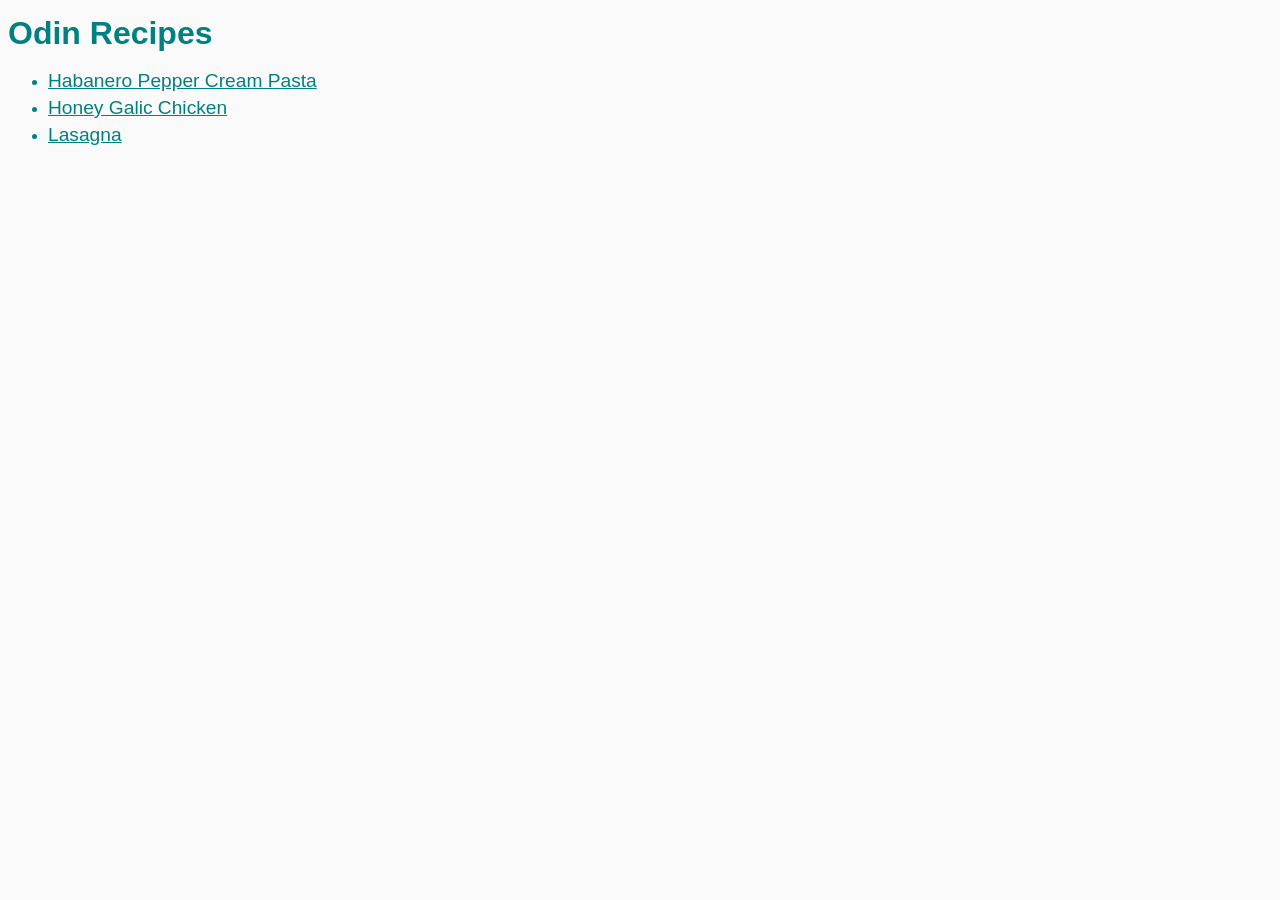
<file: odin-recipes/index.html>
<!DOCTYPE html>
<html lang="en">
  <head>
    <meta charset="UTF-8" />
    <meta name="viewport" content="width=device-width, initial-scale=1" />
    <title>Odin Recipes</title>
    <link href="style.css" rel="stylesheet" />
  </head>
  <body>
    <h1>Odin Recipes</h1>
    <ul>
      <li><a href="./recipes/habanero-pepper-cream-pasta.html">Habanero Pepper Cream Pasta</a></li>
      <li><a href="./recipes/honey-garlic-chicken.html">Honey Galic Chicken</a></li>
      <li><a href="./recipes/lasagna.html">Lasagna</a></li>
    </ul>
  </body>
</html>
</file>
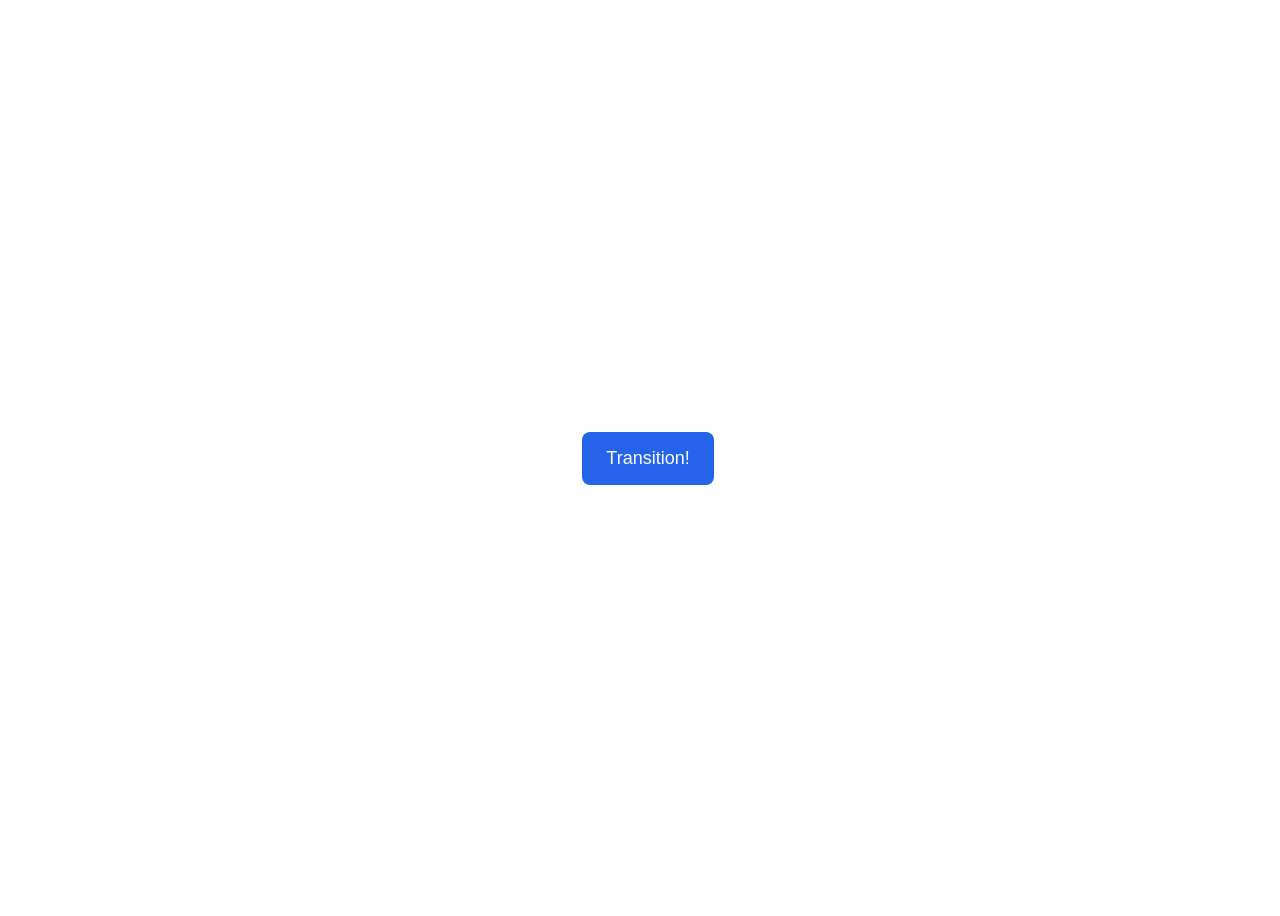
<file: css-exercises-main/advanced-html-css/animation/01-button-hover/index.html>
<!DOCTYPE html>
<html lang="en">
  <head>
    <meta charset="UTF-8" />
    <meta http-equiv="X-UA-Compatible" content="IE=edge" />
    <meta name="viewport" content="width=device-width, initial-scale=1.0" />
    <title>Button Hover</title>
    <link rel="stylesheet" href="style.css" />
  </head>
  <body>
    <div id="transition-container">
      <button>Transition!</button>
    </div>
  </body>
</html>
</file>
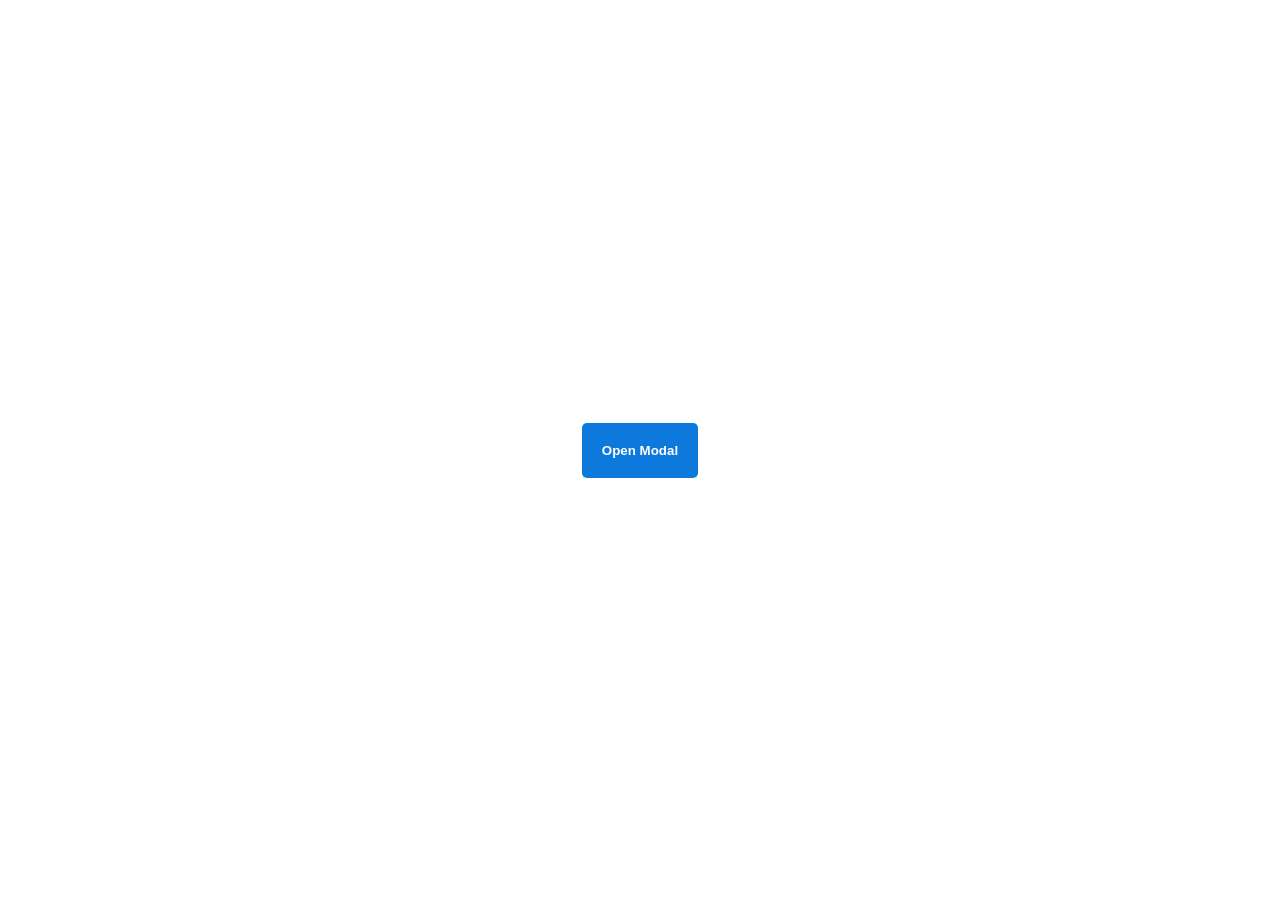
<file: css-exercises-main/advanced-html-css/animation/02-pop-up/index.html>
<!DOCTYPE html>
<html lang="en">
  <head>
    <meta charset="UTF-8" />
    <meta http-equiv="X-UA-Compatible" content="IE=edge" />
    <meta name="viewport" content="width=device-width, initial-scale=1.0" />
    <title>Popup</title>
    <link rel="stylesheet" href="style.css" />
  </head>
  <body>
    <div class="backdrop"></div>
    <div class="popup-modal">
      <h1>Look at me!</h1>
      <p>I'm a pop up dialog!</p>
      <button id="close-modal">Close Modal</button>
    </div>
    <div class="button-container">
      <button id="trigger-modal">Open Modal</button>
    </div>
    <script src="script.js"></script>
  </body>
</html>
</file>
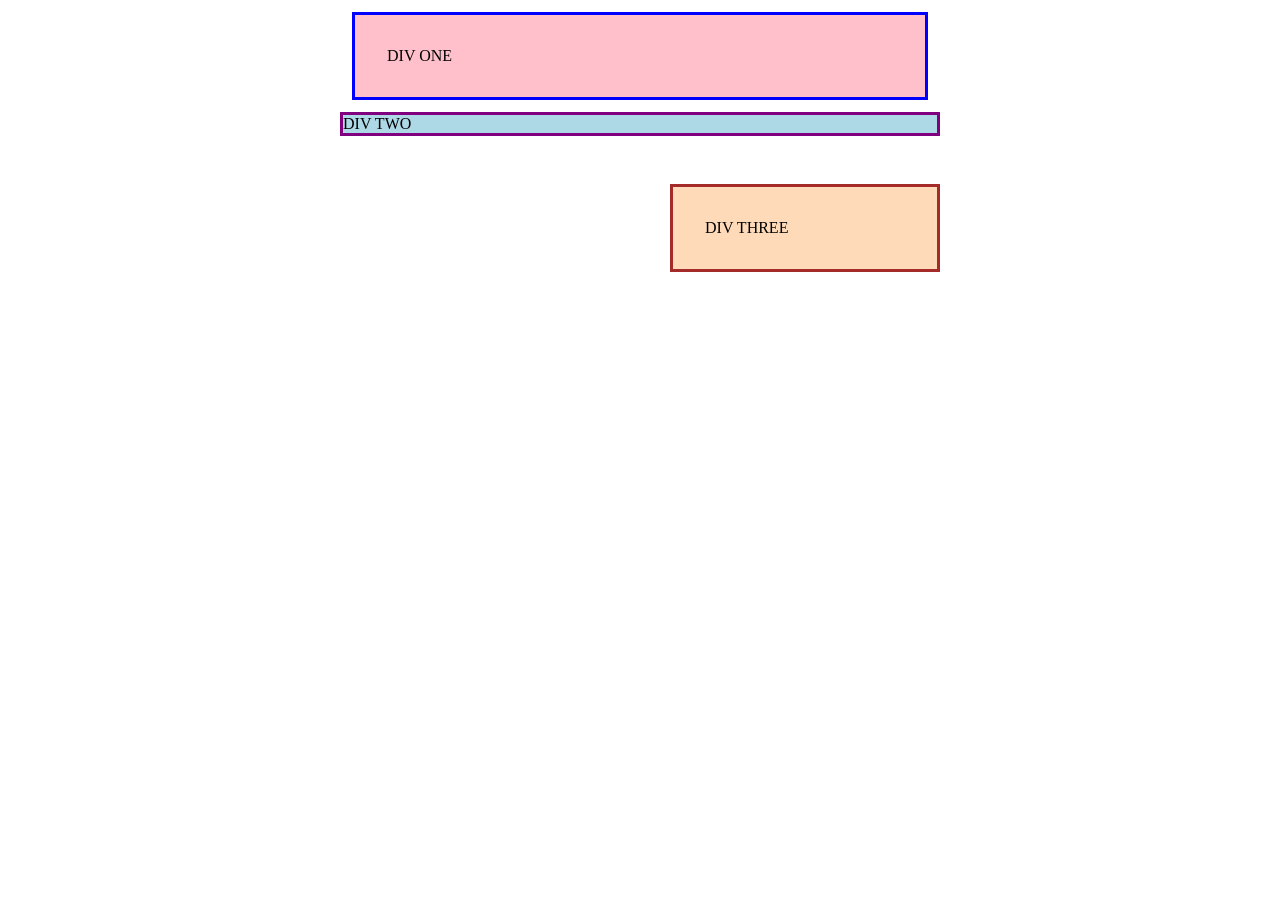
<file: css-exercises-main/foundations/block-and-inline/01-margin-and-padding-1/index.html>
<!DOCTYPE html>
<html lang="en">
  <head>
    <meta charset="UTF-8">
    <meta http-equiv="X-UA-Compatible" content="IE=edge">
    <meta name="viewport" content="width=device-width, initial-scale=1.0">
    <title>Margin and Padding exercise</title>
    <link rel="stylesheet" href="style.css">
  </head>
  <body>
    <div class="one">
      DIV ONE
    </div>
    <div class="two">
      DIV TWO
    </div>
    <div class="three">
      DIV THREE
    </div>
  </body>
</html>
</file>
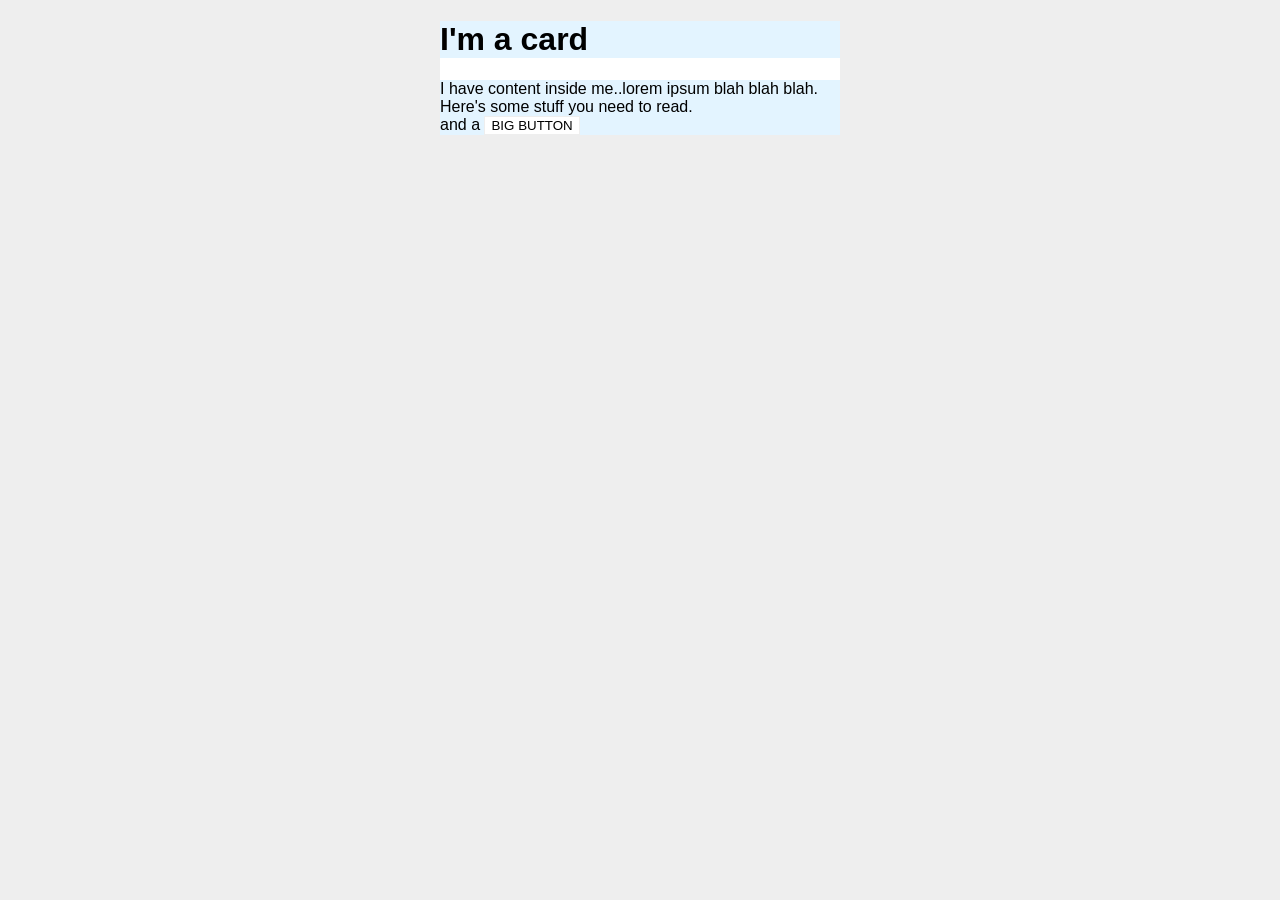
<file: css-exercises-main/foundations/block-and-inline/02-margin-and-padding-2/index.html>
<!DOCTYPE html>
<html lang="en">
  <head>
    <meta charset="UTF-8">
    <meta http-equiv="X-UA-Compatible" content="IE=edge">
    <meta name="viewport" content="width=device-width, initial-scale=1.0">
    <title>Margin and Padding exercise 2</title>
    <link rel="stylesheet" href="style.css">
  </head>
  <body>
    <div class="card">
      <h1 class="title">I'm a card</h1>
      <div class="content">I have content inside me..lorem ipsum blah blah blah. Here's some stuff you need to read.</div>
      <div class="button-container">and a <button>BIG BUTTON</button></div>
    </div>
  </body>
</html>
</file>
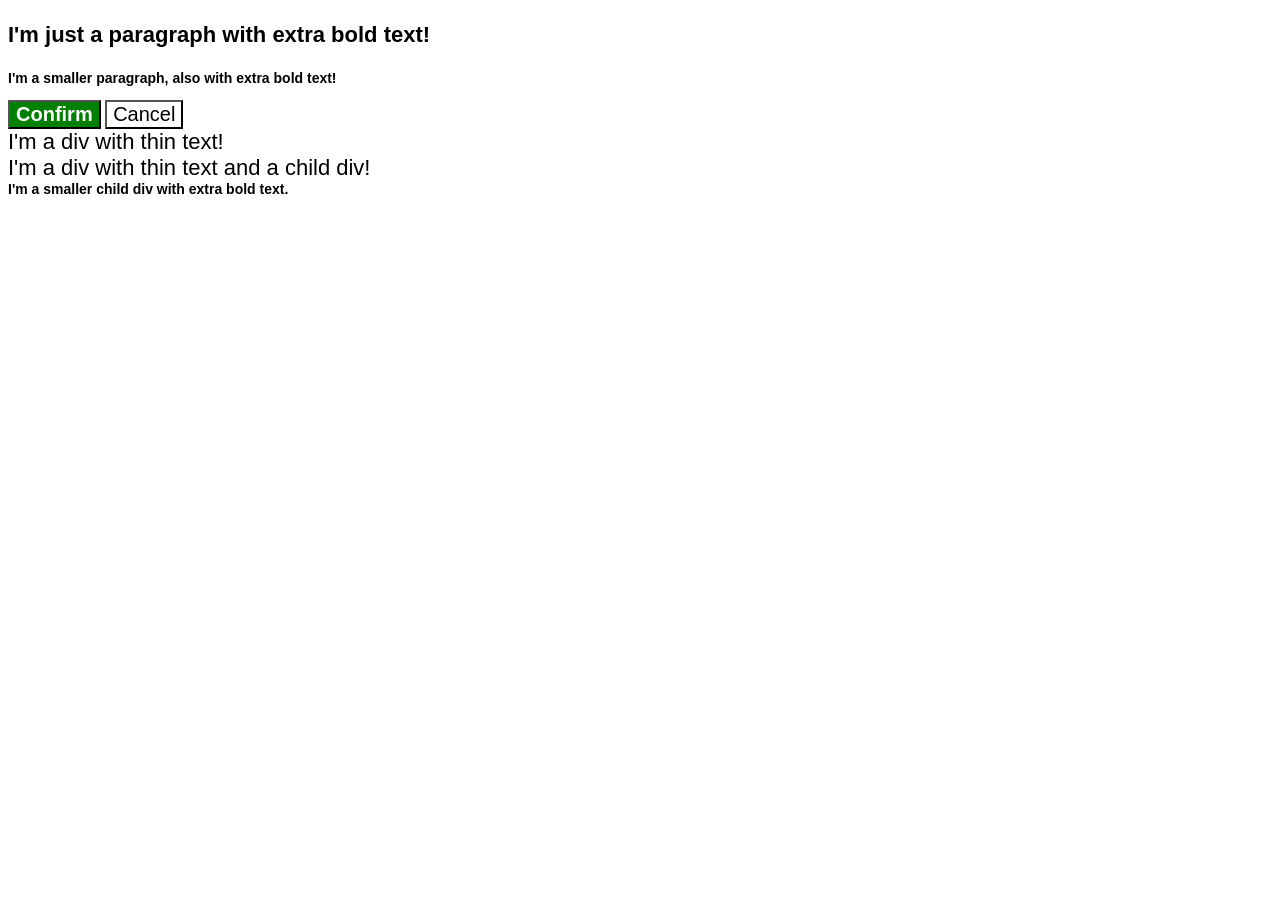
<file: css-exercises-main/foundations/cascade/01-cascade-fix/index.html>
<!DOCTYPE html>
<html lang="en">
  <head>
    <meta charset="UTF-8">
    <meta http-equiv="X-UA-Compatible" content="IE=edge">
    <meta name="viewport" content="width=device-width, initial-scale=1.0">
    <title>Fix the Cascade</title>
    <link rel="stylesheet" href="style.css">
  </head>
  <body>
    <p class="para">I'm just a paragraph with extra bold text!</p>
    <p class="para small-para">I'm a smaller paragraph, also with extra bold text!</p>

    <button id="confirm-button" class="button confirm">Confirm</button>
    <button id="cancel-button" class="button cancel">Cancel</button>

    <div class="text">I'm a div with thin text!</div>
    <div class="text">I'm a div with thin text and a child div!
      <div class="text child">I'm a smaller child div with extra bold text.</div>
    </div>
  </body>
</html>
</file>
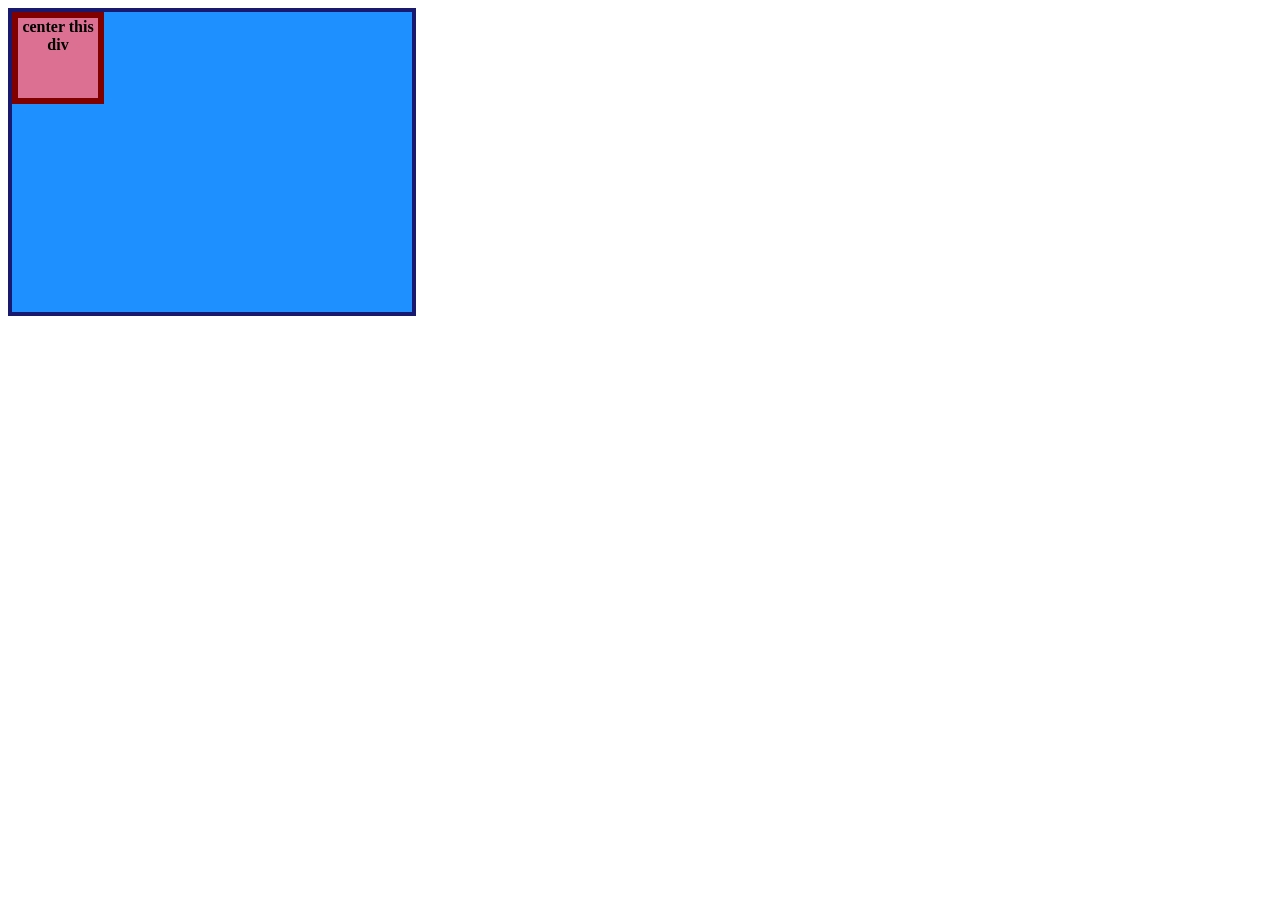
<file: css-exercises-main/foundations/flex/01-flex-center/index.html>
<!DOCTYPE html>
<html lang="en">
  <head>
    <meta charset="UTF-8">
    <meta http-equiv="X-UA-Compatible" content="IE=edge">
    <meta name="viewport" content="width=device-width, initial-scale=1.0">
    <title>CENTER THIS DIV</title>
    <link rel="stylesheet" href="style.css">
  </head>
  <body>
    <div class="container">
      <div class="box">center this div</div>
    </div>
  </body>
</html>
</file>
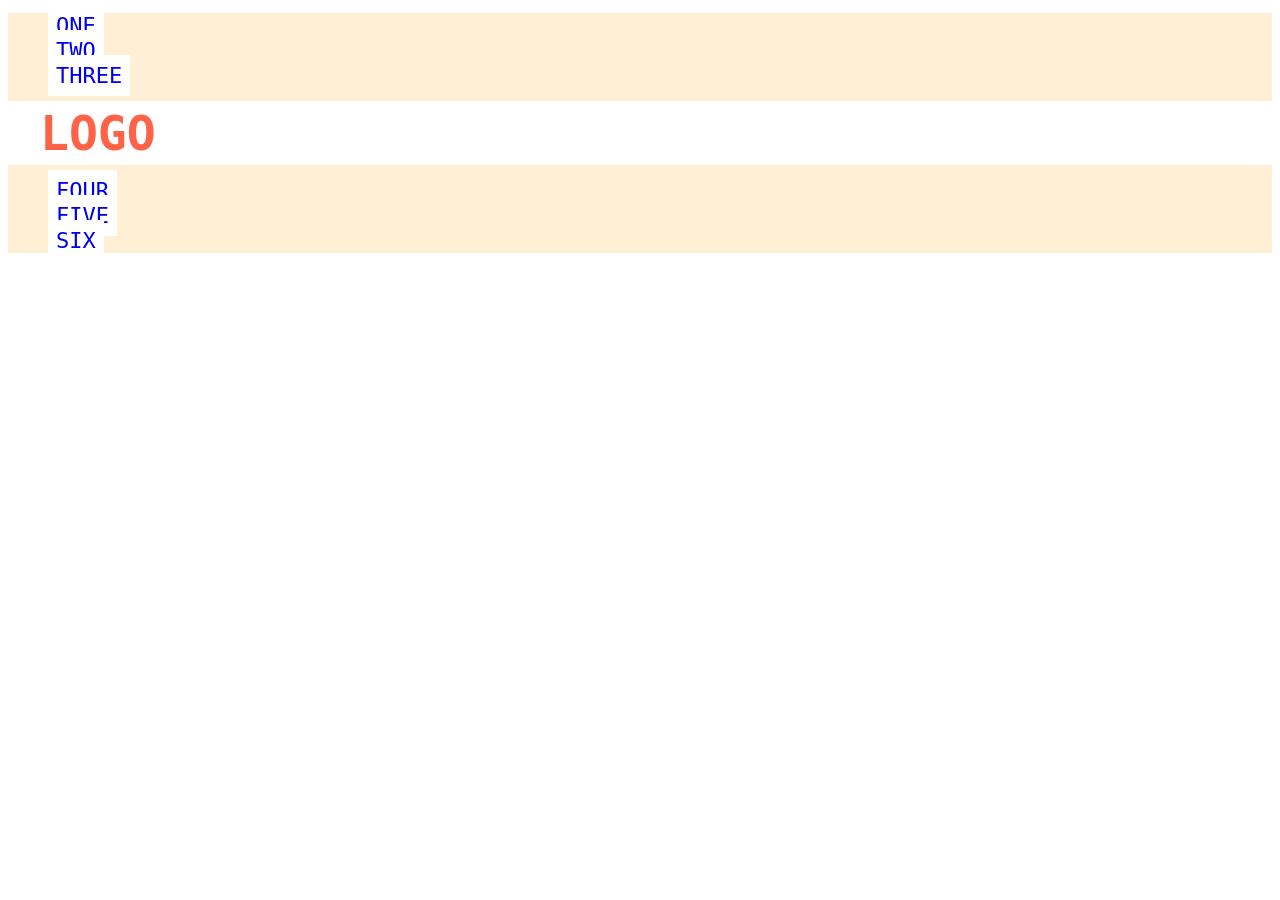
<file: css-exercises-main/foundations/flex/02-flex-header/index.html>
<!DOCTYPE html>
<html lang="en">
  <head>
    <meta charset="UTF-8">
    <meta http-equiv="X-UA-Compatible" content="IE=edge">
    <meta name="viewport" content="width=device-width, initial-scale=1.0">
    <title>Flex Header</title>
    <link rel="stylesheet" href="style.css">
  </head>
  <body>
    <div class="header">
      <div class="left-links">
        <ul>
          <li><a href="#">ONE</a></li>
          <li><a href="#">TWO</a></li>
          <li><a href="#">THREE</a></li>
        </ul>
      </div>
      <div class="logo">LOGO</div>
      <div class="right-links">
        <ul>
          <li><a href="#">FOUR</a></li>
          <li><a href="#">FIVE</a></li>
          <li><a href="#">SIX</a></li>
        </ul>
      </div>
    </div>
  </body>
</html>
</file>
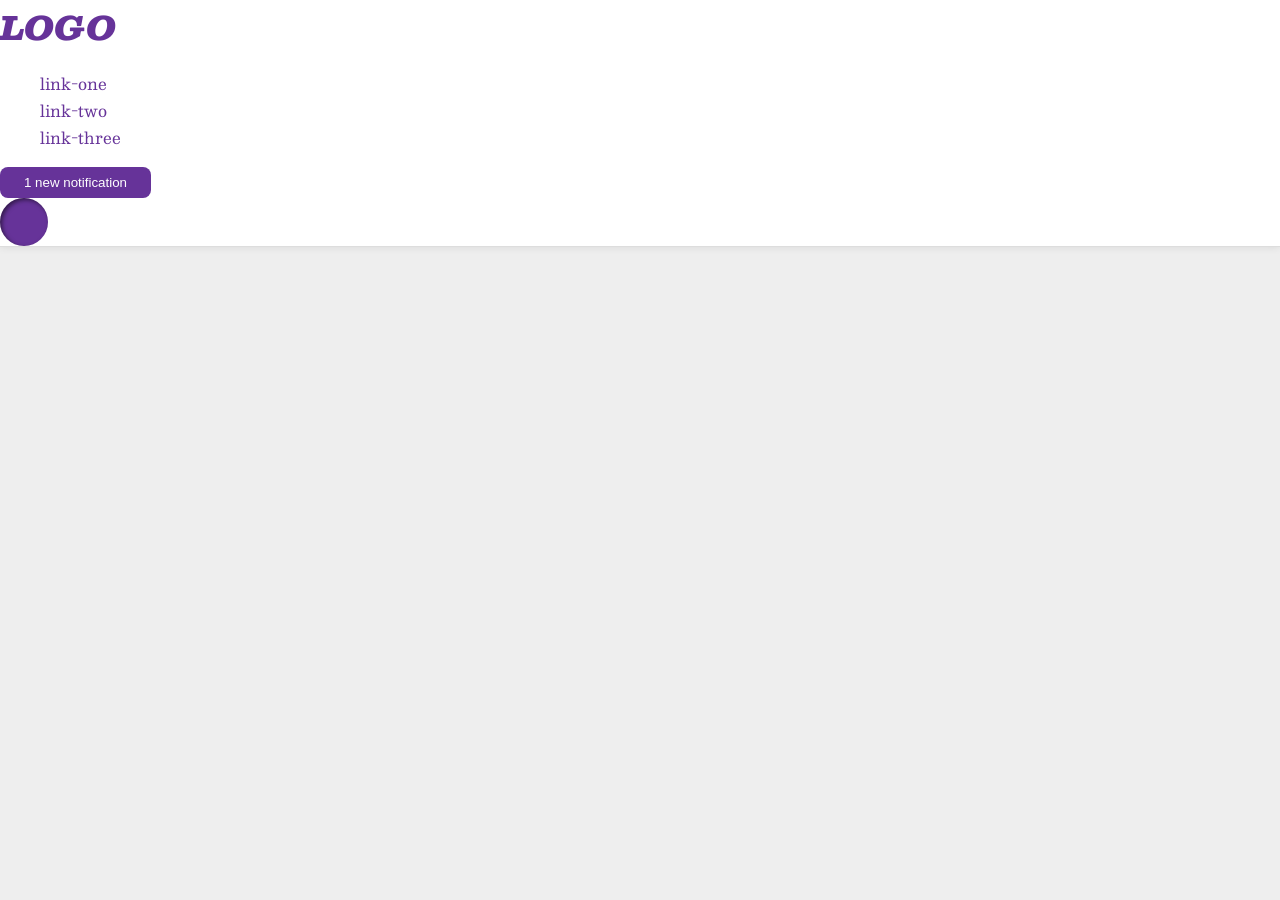
<file: css-exercises-main/foundations/flex/03-flex-header-2/index.html>
<!DOCTYPE html>
<html lang="en">
  <head>
    <meta charset="UTF-8">
    <meta http-equiv="X-UA-Compatible" content="IE=edge">
    <meta name="viewport" content="width=device-width, initial-scale=1.0">
    <title>Flex Header 2</title>
    <link rel="stylesheet" href="style.css">
  </head>
  <body>
    <div class="header">
      <div class="logo">
        LOGO
      </div>
      <ul class="links">
        <li><a href="https://google.com">link-one</a></li>
        <li><a href="https://google.com">link-two</a></li>
        <li><a href="https://google.com">link-three</a></li>
      </ul>
      <button class="notifications">
        1 new notification
      </button>
      <div class="profile-image"></div>
    </div>
  </body>
</html>
</file>
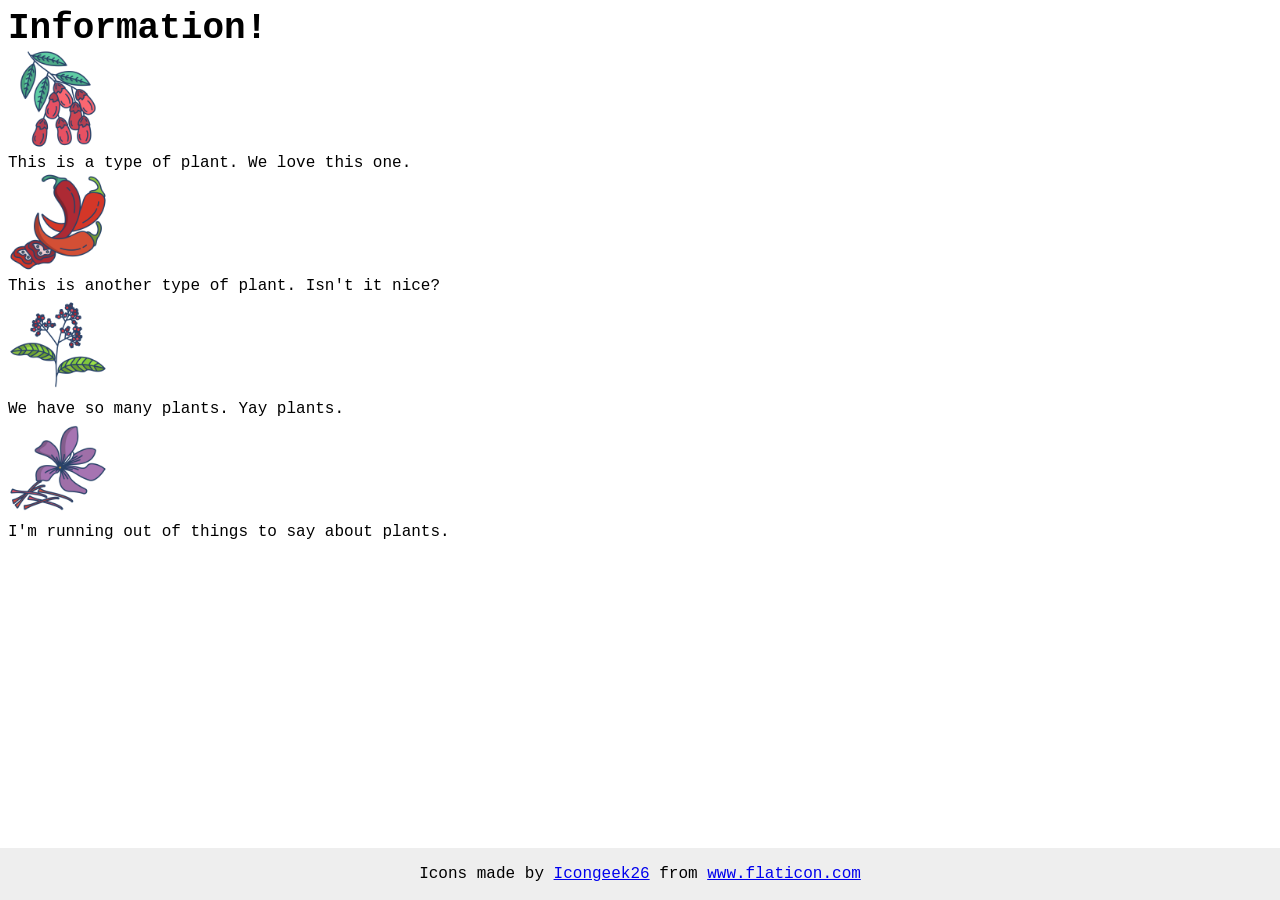
<file: css-exercises-main/foundations/flex/04-flex-information/index.html>
<!DOCTYPE html>
<html lang="en">
  <head>
    <meta charset="UTF-8">
    <meta http-equiv="X-UA-Compatible" content="IE=edge">
    <meta name="viewport" content="width=device-width, initial-scale=1.0">
    <title>Information</title>
    <link rel="stylesheet" href="style.css">
  </head>
  <body>
    <div class="title">Information!</div>

    <img src="./images/barberry.png" alt="barberry">
    <div class="text">This is a type of plant. We love this one.</div>

    <img src="./images/chilli.png" alt="chili">
    <div class="text">This is another type of plant. Isn't it nice?</div>

    <img src="./images/pepper.png" alt="pepper">
    <div class="text">We have so many plants. Yay plants.</div>

    <img src="./images/saffron.png" alt="saffron">
    <div class="text">I'm running out of things to say about plants.</div>

    <!-- disregard this section, it's here to give attribution to the creator of these icons -->
    <div class="footer">
      <div>Icons made by <a href="https://www.flaticon.com/authors/icongeek26" title="Icongeek26">Icongeek26</a> from <a href="https://www.flaticon.com/" title="Flaticon">www.flaticon.com</a></div>
    </div>
  </body>
</html>
</file>
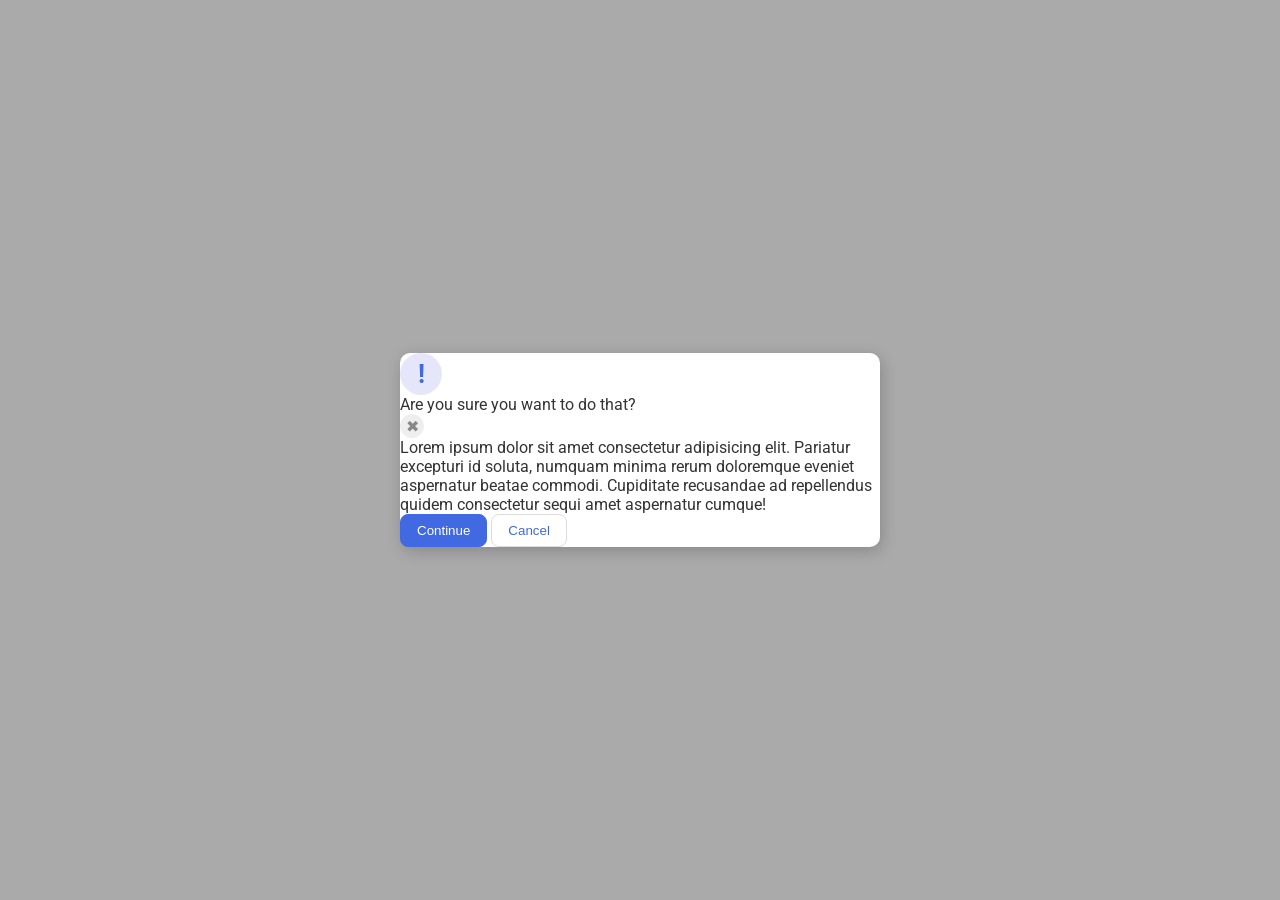
<file: css-exercises-main/foundations/flex/05-flex-modal/index.html>
<!DOCTYPE html>
<html lang="en">
  <head>
    <meta charset="UTF-8">
    <meta http-equiv="X-UA-Compatible" content="IE=edge">
    <meta name="viewport" content="width=device-width, initial-scale=1.0">
    <link rel="stylesheet" href="style.css">
    <title>Modal</title>
  </head>
  <body>
    <div class="modal">
      <div class="icon">!</div>
      <div class="header">Are you sure you want to do that?</div>
      <button class="close-button">✖</button>
      <div class="text">Lorem ipsum dolor sit amet consectetur adipisicing elit. Pariatur excepturi id soluta, numquam minima rerum doloremque eveniet aspernatur beatae commodi. Cupiditate recusandae ad repellendus quidem consectetur sequi amet aspernatur cumque!</div>
      <button class="continue">Continue</button>
      <button class="cancel">Cancel</button>
    </div>
  </body>
</html>
</file>
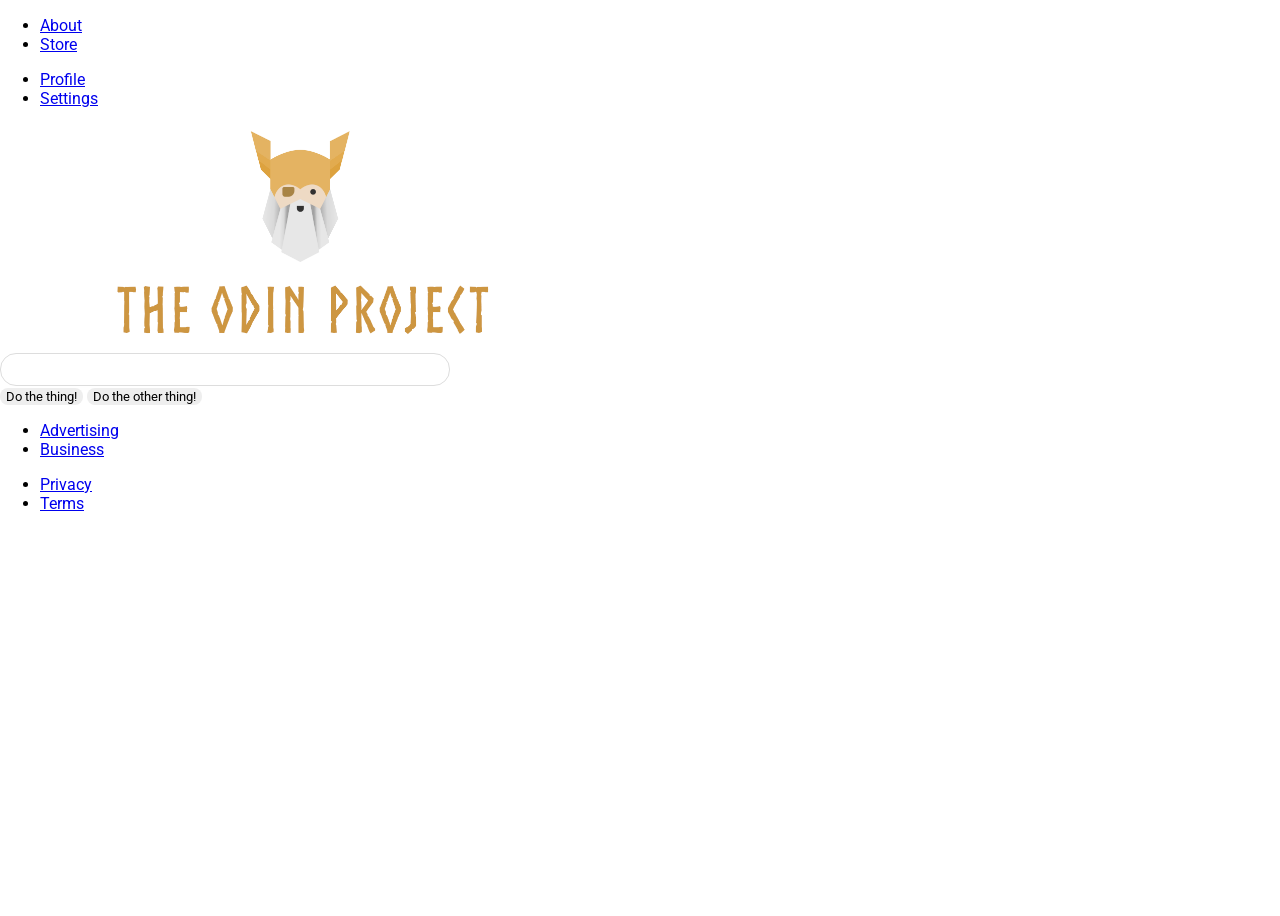
<file: css-exercises-main/foundations/flex/06-flex-layout/index.html>
<!DOCTYPE html>
<html lang="en">
  <head>
    <meta charset="UTF-8">
    <meta http-equiv="X-UA-Compatible" content="IE=edge">
    <meta name="viewport" content="width=device-width, initial-scale=1.0">
    <title>LAYOUT</title>
    <link rel="stylesheet" href="./style.css">
  </head>
  <body>
    <div class="header">
      <ul class="left-links">
        <li><a href="#">About</a></li>
        <li><a href="#">Store</a></li>
      </ul>
      <ul class="right-links">
        <li><a href="#">Profile</a></li>
        <li><a href="#">Settings</a></li>
      </ul>
    </div>
    <div class="content">
      <img src="./logo.png" alt="Project logo. Represents odin with the project name.">
      <div class="input">
        <input type="text">
      </div>
      <div class="buttons">
        <button>Do the thing!</button>
        <button>Do the other thing!</button>
      </div>
    </div>
    <div class="footer">
      <ul class="left-links">
        <li><a href="#">Advertising</a></li>
        <li><a href="#">Business</a></li>
      </ul>
      <ul class="right-links">
        <li><a href="#">Privacy</a></li>
        <li><a href="#">Terms</a></li>
      </ul>
    </div>
  </body>
</html>
</file>
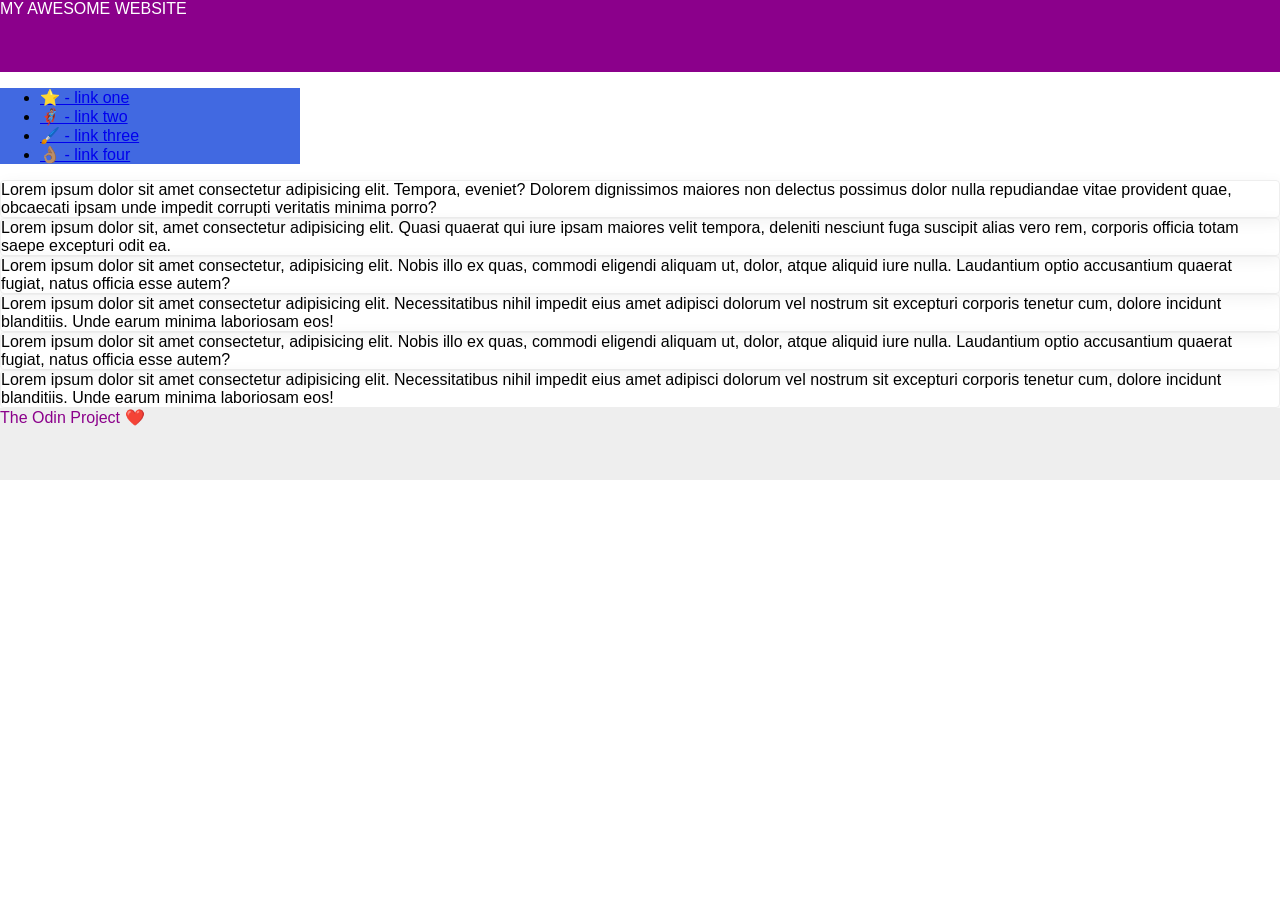
<file: css-exercises-main/foundations/flex/07-flex-layout-2/index.html>
<!DOCTYPE html>
<html lang="en">
  <head>
    <meta charset="UTF-8">
    <meta http-equiv="X-UA-Compatible" content="IE=edge">
    <meta name="viewport" content="width=device-width, initial-scale=1.0">
    <title>The Holy Grail</title>
    <link rel="stylesheet" href="style.css">
  </head>
  <body>
    <div class="header">
      MY AWESOME WEBSITE
    </div>
    
    <div class="sidebar">
      <ul>
        <li><a href="#">⭐ - link one</a></li>
        <li><a href="#">🦸🏽‍♂️ - link two</a></li>
        <li><a href="#">🖌️ - link three</a></li>
        <li><a href="#">👌🏽 - link four</a></li>
      </ul>
    </div>

    <div class="card">Lorem ipsum dolor sit amet consectetur adipisicing elit. Tempora, eveniet? Dolorem dignissimos maiores non delectus possimus dolor nulla repudiandae vitae provident quae, obcaecati ipsam unde impedit corrupti veritatis minima porro?</div>
    <div class="card">Lorem ipsum dolor sit, amet consectetur adipisicing elit. Quasi quaerat qui iure ipsam maiores velit tempora, deleniti nesciunt fuga suscipit alias vero rem, corporis officia totam saepe excepturi odit ea.</div>
    <div class="card">Lorem ipsum dolor sit amet consectetur, adipisicing elit. Nobis illo ex quas, commodi eligendi aliquam ut, dolor, atque aliquid iure nulla. Laudantium optio accusantium quaerat fugiat, natus officia esse autem?</div>
    <div class="card">Lorem ipsum dolor sit amet consectetur adipisicing elit. Necessitatibus nihil impedit eius amet adipisci dolorum vel nostrum sit excepturi corporis tenetur cum, dolore incidunt blanditiis. Unde earum minima laboriosam eos!</div>
    <div class="card">Lorem ipsum dolor sit amet consectetur, adipisicing elit. Nobis illo ex quas, commodi eligendi aliquam ut, dolor, atque aliquid iure nulla. Laudantium optio accusantium quaerat fugiat, natus officia esse autem?</div>
    <div class="card">Lorem ipsum dolor sit amet consectetur adipisicing elit. Necessitatibus nihil impedit eius amet adipisci dolorum vel nostrum sit excepturi corporis tenetur cum, dolore incidunt blanditiis. Unde earum minima laboriosam eos!</div>
    
    <div class="footer">
      The Odin Project ❤️
    </div>
  </body>
</html>
</file>
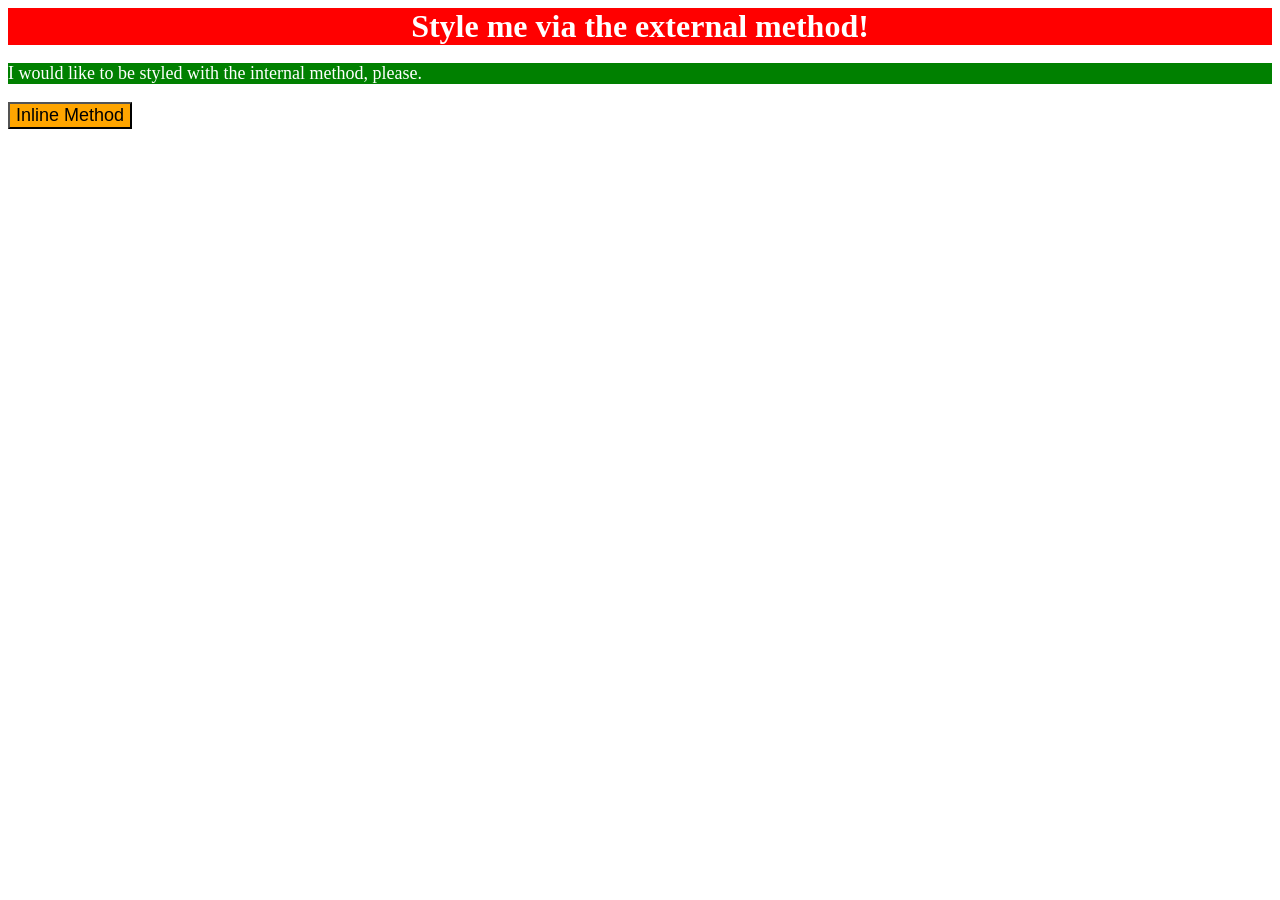
<file: css-exercises-main/foundations/intro-to-css/01-css-methods/index.html>
<!DOCTYPE html>
<html lang="en">
  <head>
    <meta charset="UTF-8" />
    <meta http-equiv="X-UA-Compatible" content="IE=edge" />
    <meta name="viewport" content="width=device-width, initial-scale=1.0" />
    <title>Methods for Adding CSS</title>
    <link rel="stylesheet" href="styles.css" />
    <style>
      p {
        background: green;
        color: white;
        font-size: 18px;
      }
    </style>
  </head>
  <body>
    <div>Style me via the external method!</div>
    <p>I would like to be styled with the internal method, please.</p>
    <button style="background: orange; font-size: 18px">Inline Method</button>
  </body>
</html>
</file>
<file: odin-recipes/style.css>
html {
  background-color: #fbfafb;
}

body {
  font-family: Arial, Helvetica, sans-serif;
  line-height: 1.6rem;
}

h1,
h2,
li::marker {
  color: teal;
}

a {
  color: teal;
  font-size: larger;
}
</file>
<file: css-exercises-main/advanced-html-css/animation/01-button-hover/style.css>
#transition-container {
  width: 100vw;
  height: 100vh;
  display: flex;
  flex-direction: column;
  justify-content: center;
  align-items: center;
  font-family: Arial, sans-serif;
}

button {
  border-radius: 8px;
  border: none;
  background-color: #2563eb;
  color: white;
  font-size: 18px;
  padding: 16px 24px;
  text-align: center;
}
</file>
<file: css-exercises-main/advanced-html-css/animation/02-pop-up/style.css>
* {
  padding: 0;
  margin: 0;
}

body {
  overflow: hidden;
}

.button-container {
  width: 100vw;
  height: 100vh;
  background-color: #ffffff;
  opacity: 100%;
  display: flex;
  align-items: center;
  justify-content: center;
}

button {
  padding: 20px;
  color: #ffffff;
  background-color: #0e79dd;
  border: none;
  border-radius: 5px;
  font-weight: 600;
}

.popup-modal {
  padding: 32px 64px;
  background-color: white;
  border: 1px solid black;
  border-radius: 10px;
  position: fixed;
  top: 50%;
  left: 50%;
  transform-origin: center;
  transform: translate(-50%, -50%);
  pointer-events: none;
  opacity: 0%;
  text-align: center;
}

.popup-modal p {
  margin-bottom: 24px;
}

.backdrop {
  pointer-events: none;
  position: fixed;
  inset: 0;
  background: #000;
  opacity: 0%;
}

.popup-modal.show {
  opacity: 100%;
  pointer-events: all;
}

.backdrop.show {
  opacity: 30%;
}
</file>
<file: css-exercises-main/foundations/block-and-inline/01-margin-and-padding-1/style.css>
body {
  max-width: 600px;
  margin: 0 auto;
}

.one {
  background: pink;
  border: 3px solid blue;
  /* CHANGE ME */
  padding: 32px;
  margin: 12px;
}

.two {
  background: lightblue;
  border: 3px solid purple;
  /* CHANGE ME */
  margin-bottom: 48px;
}

.three {
  background: peachpuff;
  border: 3px solid brown;
  width: 200px;
  /* CHANGE ME */
  padding: 32px;
  margin-left: auto;
}
</file>
<file: css-exercises-main/foundations/block-and-inline/02-margin-and-padding-2/style.css>
body {
  background: #eee;
  font-family: sans-serif;
}

.card {
  width: 400px;
  background: #fff;
  margin: 16px auto;
}

.title {
  background: #e3f4ff;
}

.content {
  background: #e3f4ff;
}

.button-container {
  background: #e3f4ff;
}

button {
  background: white;
  border: 1px solid #eee;
}
</file>
<file: css-exercises-main/foundations/cascade/01-cascade-fix/style.css>
body {
  font-family: Arial, Helvetica, sans-serif;
}

.para {
  color: hsl(0, 0%, 0%);
  font-weight: 800;
}

.para {
  font-size: 22px;
}

.small-para {
  font-size: 14px;
  font-weight: 800;
}

.button.confirm {
  background: green;
  color: white;
  font-weight: bold;
} 

.button {
  background-color: rgb(255, 255, 255);
  color: rgb(0, 0, 0);
  font-size: 20px;
}

.text .child {
  color: rgb(0, 0, 0);
  font-weight: 800;
  font-size: 14px;
}

div.text {
  color: rgb(0, 0, 0);
  font-size: 22px;
  font-weight: 100;
}
</file>
<file: css-exercises-main/foundations/flex/01-flex-center/style.css>
.container {
  background: dodgerblue;
  border: 4px solid midnightblue;
  width: 400px;
  height: 300px;
}

.box {
  background: palevioletred;
  font-weight: bold;
  text-align: center;
  border: 6px solid maroon;
  width: 80px;
  height: 80px;
}
</file>
<file: css-exercises-main/foundations/flex/02-flex-header/style.css>
.header  {
  font-family: monospace;
  background: papayawhip;
}

.logo {
  font-size: 48px;
  font-weight: 900;
  color: tomato;
  background: white;
  padding: 4px 32px;
}

ul {
  /* this removes the dots on the list items*/
  list-style-type: none;
}

a {
  font-size: 22px;
  background: white;
  padding: 8px;
  /* this removes the line under the links */
  text-decoration: none;
}
</file>
<file: css-exercises-main/foundations/flex/03-flex-header-2/style.css>
/* this is some magical font-importing.  
you'll learn about it later. */
@import url('https://fonts.googleapis.com/css2?family=Besley:ital,wght@0,400;1,900&display=swap');

body {
  margin: 0;
  background: #eee;
  font-family: Besley, serif;
}

.header {
  background: white;
  border-bottom: 1px solid #ddd;
  box-shadow: 0 0 8px rgba(0,0,0,.1);
}

.profile-image {
  background: rebeccapurple;
  box-shadow: inset 2px 2px 4px rgba(0,0,0,.5);
  border-radius: 50%;
  width: 48px;
  height: 48px;
}

.logo {
  color: rebeccapurple;
  font-size: 32px;
  font-weight: 900;
  font-style: italic;
}

button {
  border: none;
  border-radius: 8px;
  background: rebeccapurple;
  color: white;
  padding: 8px 24px;
}

a {
  /* this removes the line under our links */
  text-decoration: none;
  color: rebeccapurple;
}

ul {
  list-style-type: none;
}
</file>
<file: css-exercises-main/foundations/flex/04-flex-information/style.css>
body {
  font-family: 'Courier New', Courier, monospace;
}

img {
  width: 100px;
  height: 100px;
}

.title {
  font-size: 36px;
  font-weight: 900;
}

/* do not edit this footer */
.footer {
  position: fixed;
  bottom: 0;
  left: 0;
  right: 0;
  height: 52px;
  display: flex;
  align-items: center;
  justify-content: center;
  background: #eee;
}
</file>
<file: css-exercises-main/foundations/flex/05-flex-modal/style.css>
@import url('https://fonts.googleapis.com/css2?family=Roboto:wght@400;700&display=swap');

html, body {
  height: 100%;
}

body {
  font-family: Roboto, sans-serif;
  margin: 0;
  background: #aaa;
  color: #333;
  /* I'll give you this one for free lol */
  display: flex;
  align-items: center;
  justify-content: center;
}

.modal {
  background: white;
  width: 480px;
  border-radius: 10px;
  box-shadow: 2px 4px 16px rgba(0,0,0,.2);
}

.icon {
  color: royalblue;
  font-size: 26px;
  font-weight: 700;
  background: lavender;
  width: 42px;
  height: 42px;
  border-radius: 50%;
  display: flex;
  align-items: center;
  justify-content: center;
}

.close-button {
  background: #eee;
  border-radius: 50%;
  color: #888;
  font-weight: 400;
  font-size: 16px;
  height: 24px;
  width: 24px;
  display: flex;
  align-items: center;
  justify-content: center;
  border: 1px solid #eee;
  padding: 0;
}

button {
  cursor: pointer;
  padding: 8px 16px;
  border-radius: 8px;
}

button.continue {
  background: royalblue;
  border: 1px solid royalblue;
  color: white;
}

button.cancel {
  background: white;
  border: 1px solid #ddd;
  color: royalblue;
}
</file>
<file: css-exercises-main/foundations/flex/06-flex-layout/style.css>
@import url('https://fonts.googleapis.com/css2?family=Roboto:wght@400;700&display=swap');

body {
  height: 100vh;
  margin: 0;
  overflow: hidden;
  font-family: Roboto, sans-serif;
}

img {
  width: 600px;
}

button {
  font-family: Roboto, sans-serif;
  border: none;
  border-radius: 8px;
  background: #eee;
}

input {
  border: 1px solid #ddd;
  border-radius: 16px;
  padding: 8px 24px;
  width: 400px;
}
</file>
<file: css-exercises-main/foundations/flex/07-flex-layout-2/style.css>
body {
  font-family: -apple-system, BlinkMacSystemFont, 'Segoe UI', Roboto, Oxygen, Ubuntu, Cantarell, 'Open Sans', 'Helvetica Neue', sans-serif;
  margin: 0;
  min-height: 100vh;
}

.header {
  height: 72px;
  background: darkmagenta;
  color: white;
}

.footer {
  height: 72px;
  background: #eee;
  color: darkmagenta;
}

.sidebar {
  width: 300px;
  background: royalblue;
  box-sizing: border-box;
}

.card {
  border: 1px solid #eee;
  box-shadow: 2px 4px 16px rgba(0,0,0,.06);
  border-radius: 4px;
}
</file>
<file: css-exercises-main/foundations/intro-to-css/01-css-methods/styles.css>
div {
    background: red;
    color: white;
    font-size: 32px;
    font-weight: 700;
    text-align: center;
}
</file>
